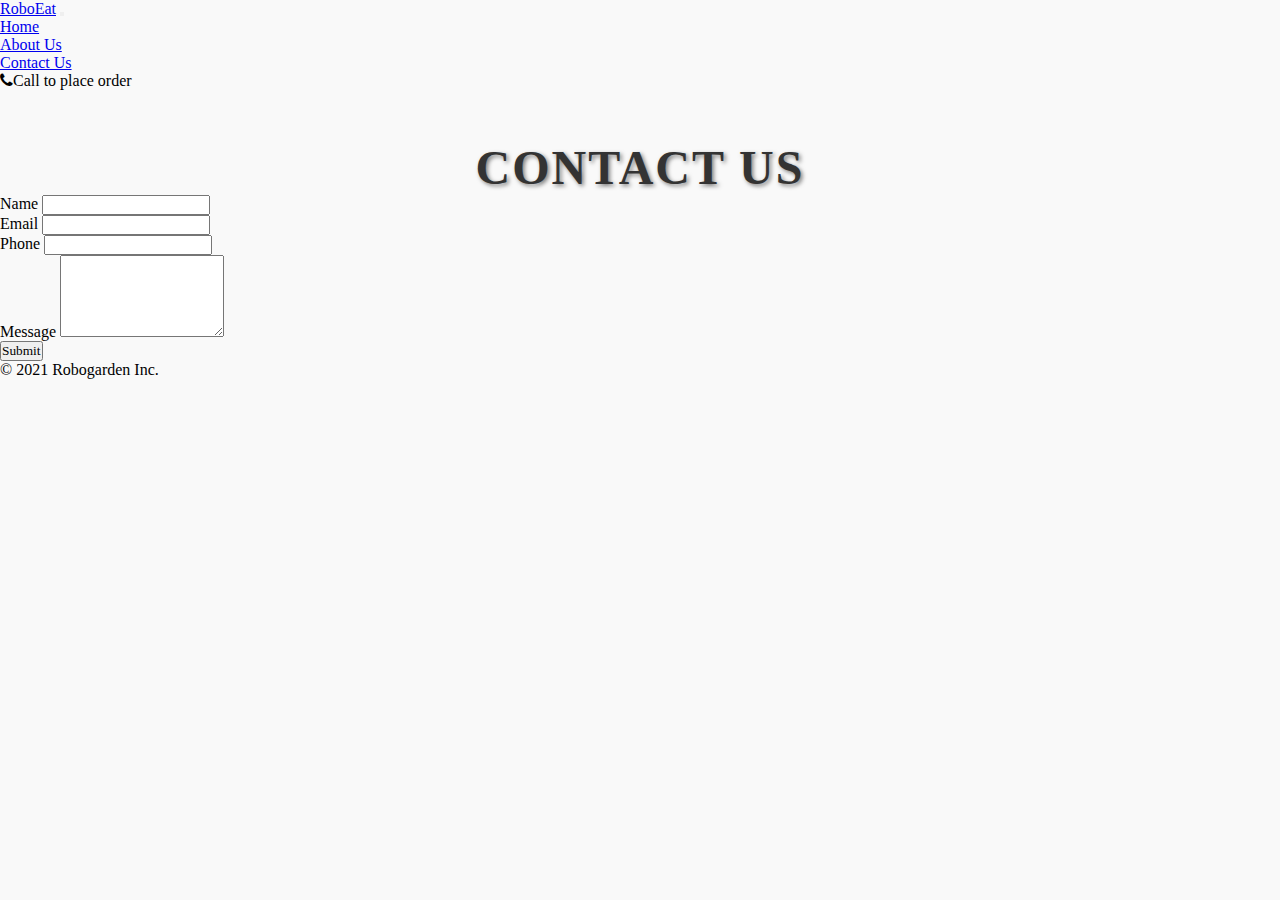
<file: contact.html>
<!DOCTYPE html>
<html lang="en">

<head>
  <meta charset="UTF-8">
  <meta http-equiv="X-UA-Compatible" content="IE=edge">
  <meta name="viewport" content="width=device-width, initial-scale=1.0">
  <title>Contact Us</title>
  <link href="https://cdn.jsdelivr.net/npm/bootstrap@5.1.3/dist/css/bootstrap.min.css" rel="stylesheet"
    Integrity="sha384-1BmE4kWBq78iYhFldvKuhfTAU6auU8tT94WrHftjDbrCEXSU1oBoqyl2QvZ6jIW3" crossorigin="anonymous">
  <link rel="stylesheet" href="style.css">
  <link rel="stylesheet" href="https://cdnjs.cloudflare.com/ajax/libs/font-awesome/4.7.0/css/font-awesome.min.css"
    integrity="sha512-SfTiTlX6kk+qitfevl/7LibUOeJWlt9rbyDn92a1DqWOw9vWG2MFoays0sgObmWazO5BQPiFucnnEAjpAB+/Sw=="
    crossorigin="anonymous" referrerpolicy="no-referrer" />
</head>

<body>
  <nav class="navbar navbar-expand-lg navbar-dark bg-success">
    <div class="container">
      <a class="navbar-brand text-light" href="index.html">RoboEat</a>
      <button class="navbar-toggler" type="button" data-bs-toggle="collapse" data-bs-target="#navbarSupportedContent"
        aria-controls="navbarSupportedContent" aria-expanded="false" aria-label="Toggle navigation">
        <span class="navbar-toggler-icon"></span>
      </button>
      <div class="collapse navbar-collapse" id="navbarSupportedContent">
        <ul class="navbar-nav me-auto mb-2 mb-lg-0 ">
          <li class="nav-item">
            <a class="nav-link " aria-current="page" href="index.html">Home</a>
          </li>
          <li class="nav-item">
            <a class="nav-link " href="aboutUs.html">About Us</a>
          </li>
          <li class="nav-item">
            <a class="nav-link active" href="contact.html">Contact Us</a>
          </li>
        </ul>
        <div class="d-flex text-light">
          <span><i class="fa fa-phone" aria-hidden="true"></i></span><span class="px-2">Call to place order</span>
        </div>
      </div>
    </div>
  </nav>
  <div class="container">
    <section>
      <h1>Contact Us</h1>
      <form class="mb-3" id="submit_form">
        <div class="alert alert-success  mb-3 " style="display: none;" role="alert" id="success_message">
          Contact message was successfully sent!
        </div>
        <div class="mb-3">
          <label class="form-label">Name</label>
          <input type="text" name="name" class="form-control">
        </div>

        <div class="mb-3">
          <label class="form-label">Email</label>
          <input type="email" name="email" class="form-control">
        </div>

        <div class="mb-3">
          <label class="form-label">Phone</label>
          <input type="phone" name="phone" class="form-control">
        </div>

        <div class="mb-3">
          <label class="form-label">Message</label>
          <textarea class="form-control" name="message" rows="5"></textarea>
        </div>
        <button type="submit" id="submit_button" class="btn btn-primary">Submit</button>
      </form>
    </section>
  </div>

  <section>
    <footer class="bg-success text-center py-3">
      <span class="text-light">&copy; 2021 Robogarden Inc.</span>
    </footer>
  </section>
  <script src="https://cdn.jsdelivr.net/npm/bootstrap@5.1.3/dist/js/bootstrap.bundle.min.js"
    integrity="sha384-ka7Sk0Gln4gmtz2MlQnikT1wXgYsOg+OMhuP+IlRH9sENBO0LRn5q+8nbTov4+1p" crossorigin="anonymous">
    </script>
  <script src="https://code.jquery.com/jquery-3.6.0.min.js"
    integrity="sha256-/xUj+3OJU5yExlq6GSYGSHk7tPXikynS7ogEvDej/m4=" crossorigin="anonymous"></script>
</body>

<script>
  $('#submit_form').submit(function(e){
      e.preventDefault();

      if(!$('input[name=name]').val()){
          alert('Name field is required.');
          return;
      }

      if(!$('input[name=email]').val()){
          alert('Email field is required.');
          return;
      }

      if(!$('input[name=phone]').val()){
          alert('Phone field is required.');
          return;
      }

      if(!$('textarea[name=message]').val()){
          alert('Message field is required.');
          return;
      }

      $('#success_message').show();
  });
</script>

</html>
</file>
<file: style.css>
body {
    background-color: #f9f9f9;
}
 
.like {
    background-color: #0d6efd;
    border-color: #0d6efd;
    color: #ffffff;
}
 
.dislike {
    background-color: #dc3545;
    border-color: #dc3545;
    color: #ffffff;
}

.carousel-item img {
    height: 33rem;
}

.navbar.navbar-dark .navbar-nav .nav-link:hover  {
    color: rgb(0, 0, 0);
}

h1 {
    text-align: center; 
    color: #333; 
    text-transform: uppercase; 
    letter-spacing: 2px; 
    margin-top: 50px; 
    text-shadow: 2px 2px 4px rgba(0, 0, 0, 0.5); 
    font-size: 3em; 
}








*{
    padding: 0;
    margin: 0;
   
      box-sizing: border-box;
 
    font-family: 'Baloo Bhai 2', cursive;
}





 
 
img{
    width: 100%;
    
    object-fit: cover;
    object-position: center;
}



.title{
    text-align: center;
    width: 100%;
   color: yellow;
  
}



#about{
    padding: 25px 0;
  }
  .about_row{
    display: flex;
    justify-content: center;
    align-items: center;
    flex-wrap: wrap;
    padding: 0 100px;
  }
  .about_column{
    flex: 1;
  }

  .about_column img{
    width: 500px;
    height: 500px;
    border-radius: 50%;
    object-fit: fill;
    margin: auto;
  }
  .title{
    color: #373333;
    margin-bottom: 30px;
    padding: 50px 0 30px 0;
    text-align: center;
  }
  .title1{
    color: #373333;
    margin-bottom: 30px;
    padding: 50px 0 30px 0;
    text-align: center;
  }
</file>
